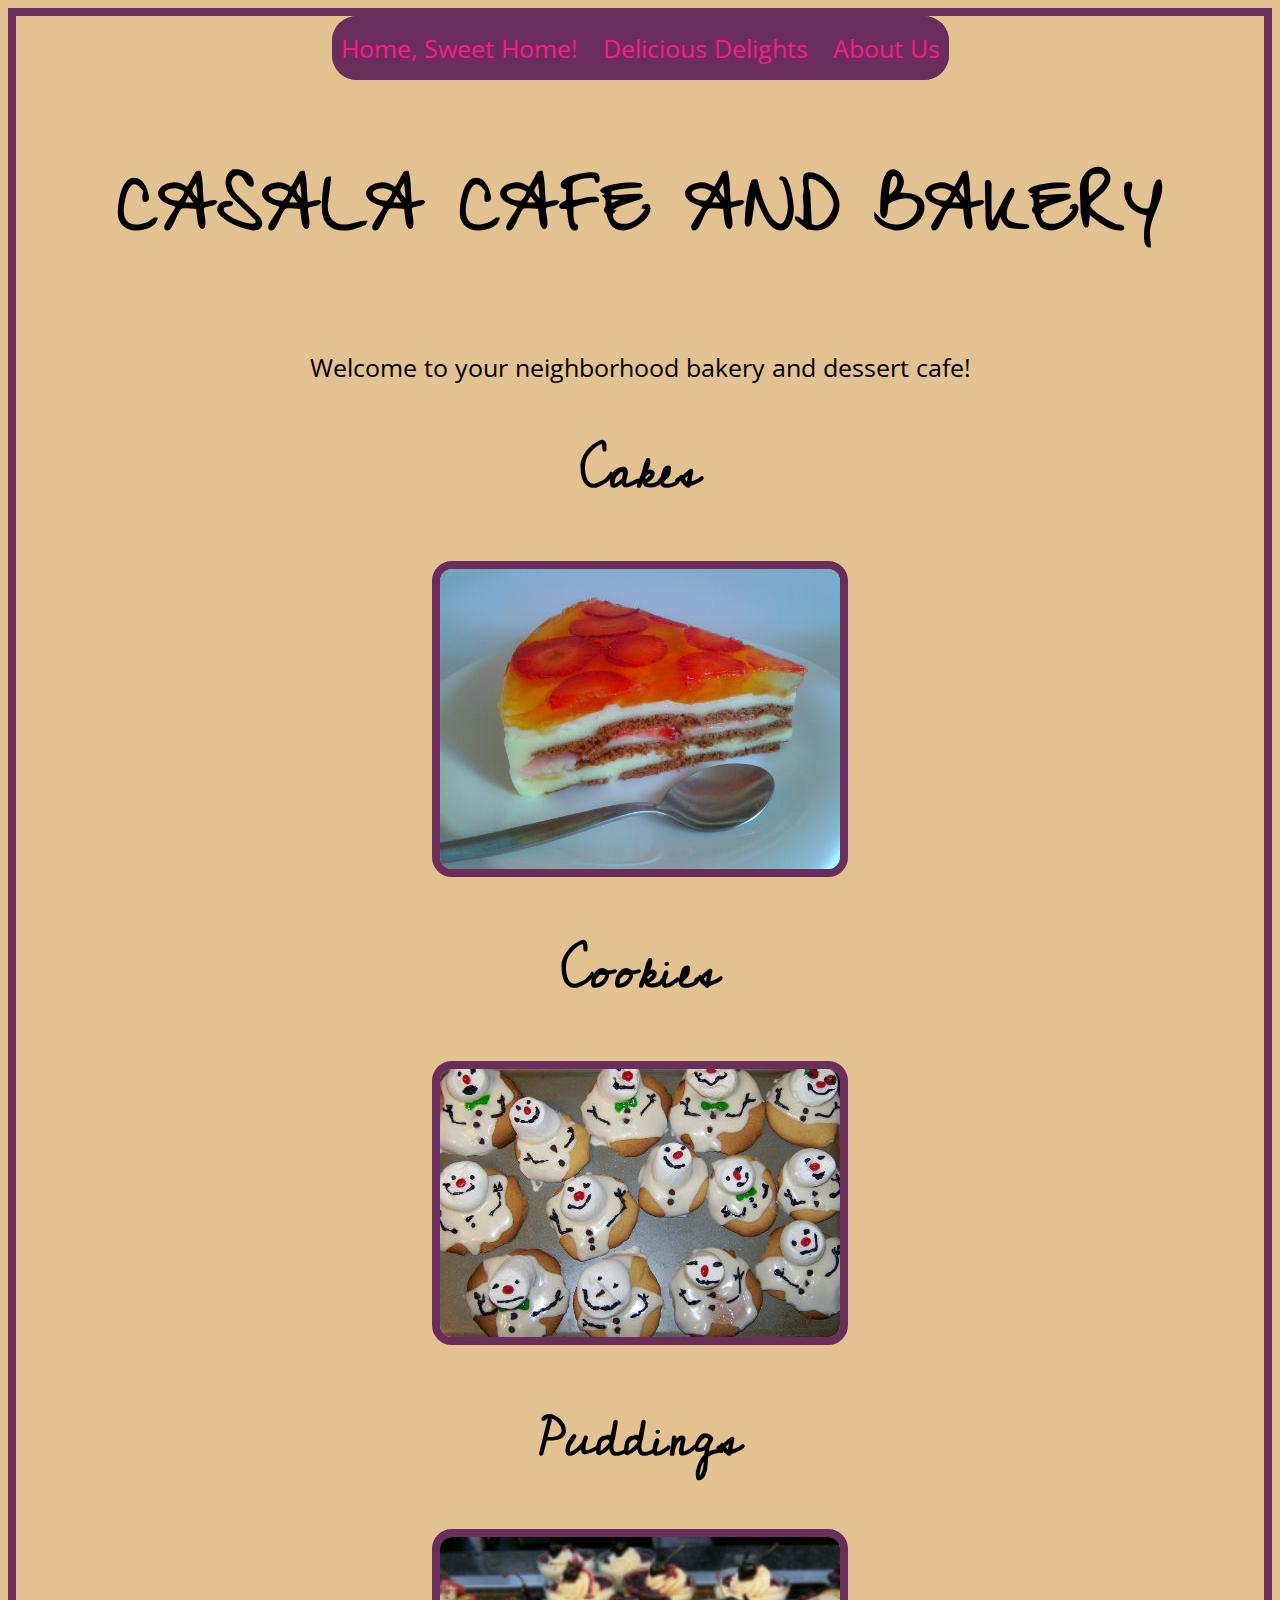
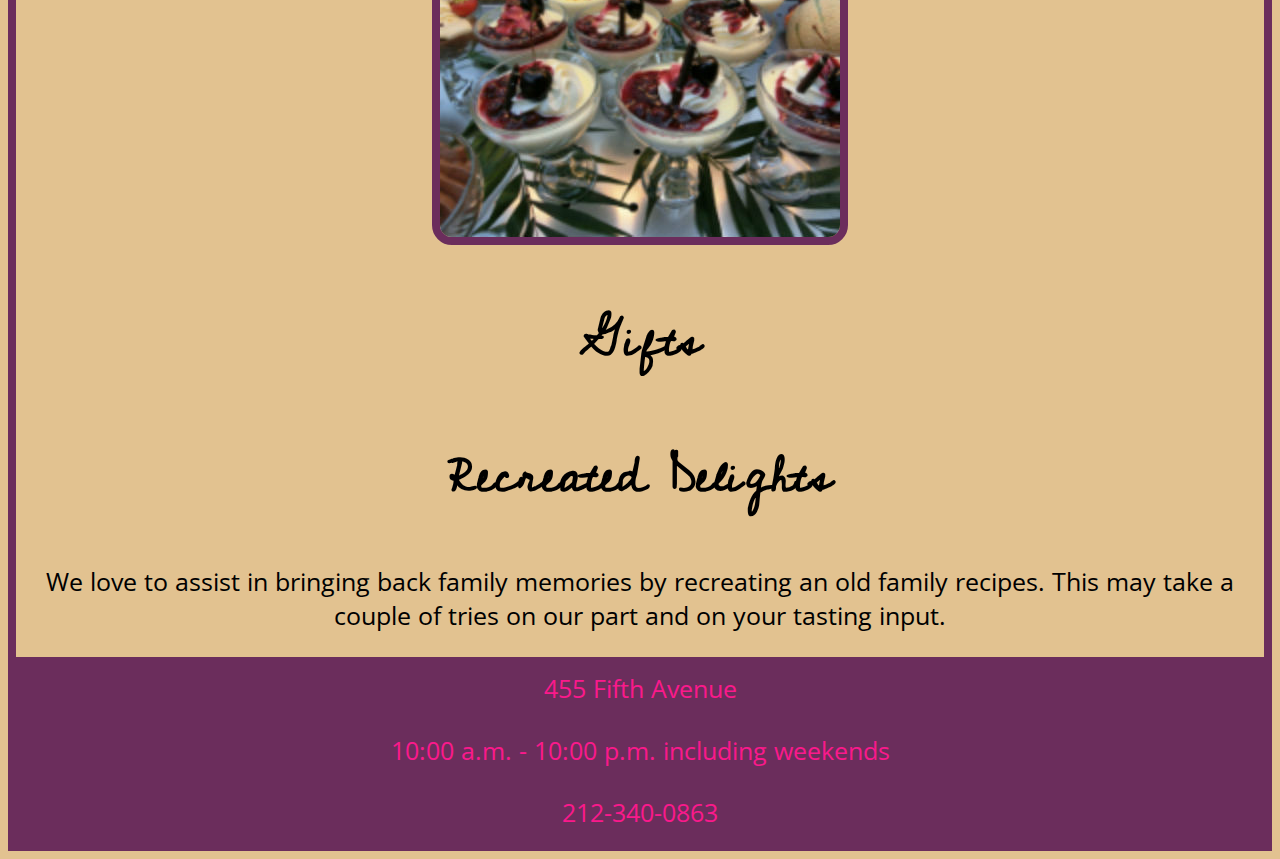
<file: index.html>
<!DOCTYPE html>
<html>
    <head>
        <link href="main.css" rel="stylesheet" type="text/css">
        <link href="https://fonts.googleapis.com/css?family=Zeyada" rel="stylesheet">
        <link href="https://fonts.googleapis.com/css?family=Cedarville+Cursive" rel="stylesheet">
        <link href="https://fonts.googleapis.com/css?family=Open+Sans" rel="stylesheet">

        <title>casala cafe bakery </title>
     </head>
    <body>
        <div class="container">
            <div class="nav">
               
                <ul>
  <a href="index.html"><li>Home, Sweet Home!</li></a>
  <a href="page2.html"><li>Delicious Delights</li></a>
  <a href="page3.html"><li>About Us</li></a>
                </ul>
                 
    
        </div>
                
        <div>
            <h1>CASALA CAFE AND BAKERY</h1>
            <p>Welcome to your neighborhood bakery and dessert cafe!</p>
        </div>            
         
        <div>
            <h2>Cakes</h2>
            <img src="pictures/cake-521310_400.jpg">
        </div>
    
    
        <div>
            <h2>Cookies</h2>
            <img src="pictures/christmas-17609_400.jpg">
        </div>
        
        <div>
            <h2>Puddings</h2>
             <img src="pictures/vannille-pudding-400.jpg">
        </div>
        
        </div>
        
        <div>
            <h2>Gifts</h2>
        </div>
        
        <div>
            <h2>Recreated Delights</h2>
            <p>We love to assist in bringing back family memories by recreating an old family recipes. This may take a couple of tries on our part and on your tasting input.</p>
        </div>
         
             
        <div class="footer">
                 
           <ul>
                <li>455 Fifth Avenue</li>
                <li>10:00 a.m. - 10:00 p.m. including weekends</li>
                <li>212-340-0863</li>
            </ul>
        </div> 
            

    </body>
</html>
</file>
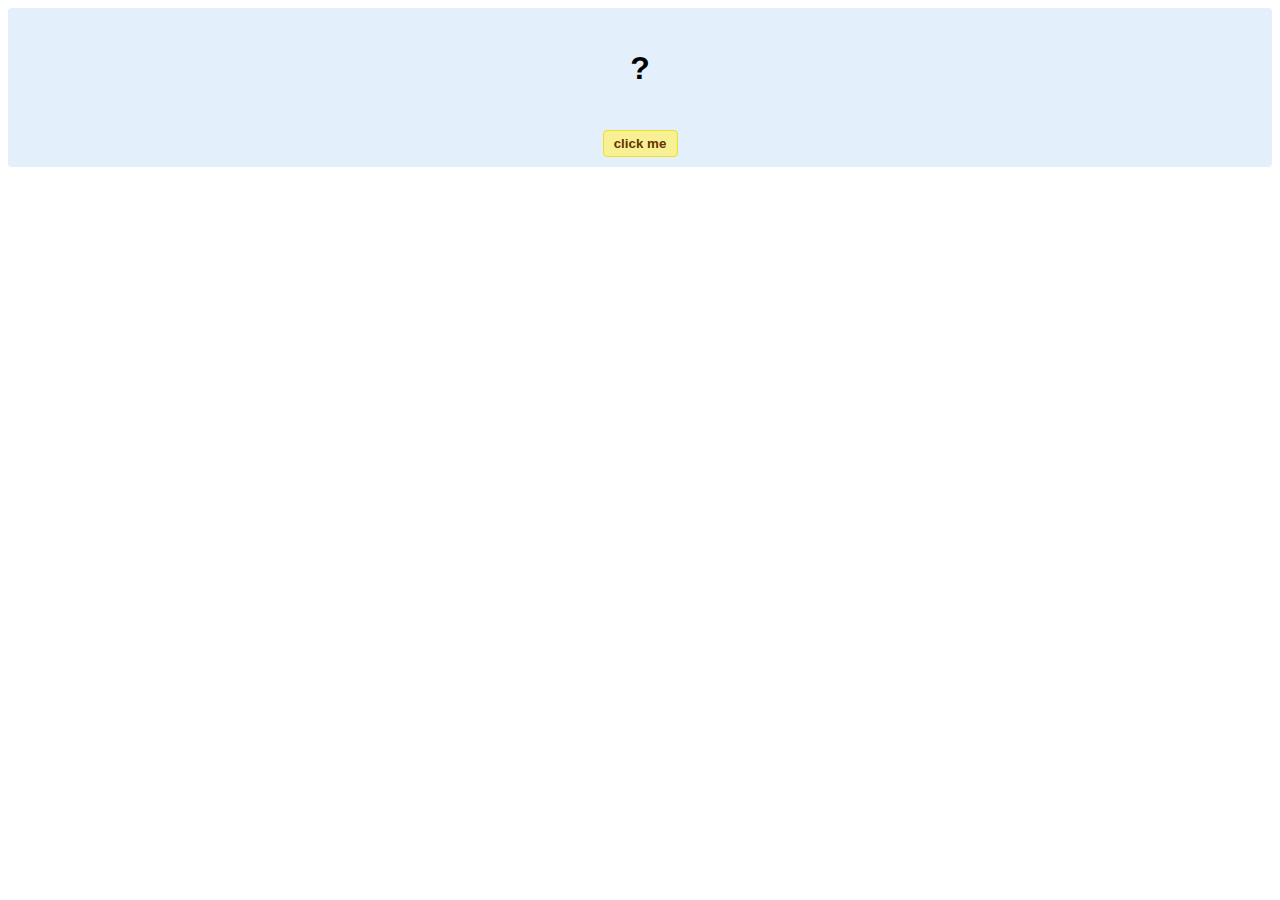
<file: hello-world.html>
<!DOCTYPE html>
<!-- HTML5 Hello world by kirupa - http://www.kirupa.com/html5/getting_your_feet_wet_html5_pg1.htm -->
<html lang="en-us">

<head>
<meta charset="utf-8">
<title>Hello...</title>
<style type="text/css">
#mainContent {
	font-family: Arial, Helvetica, sans-serif;
	font-size: xx-large;
	font-weight: bold;
	background-color: #E3F0FB;
	border-radius: 4px;
	padding: 10px;
	text-align: center;
}
.buttonStyle {
	border-radius: 4px;
	border: thin solid #F0E020;
	padding: 5px;
	background-color: #F8F094;
	font-family: "Segoe UI", Tahoma, Geneva, Verdana, sans-serif;
	font-weight: bold;
	color: #663300;
	width: 75px;
}

.buttonStyle:hover {
	border: thin solid #FFCC00;
	background-color: #FCF9D6;
	color: #996633;
	cursor: pointer;
}
.buttonStyle:active {
	border: thin solid #99CC00;
	background-color: #F5FFD2;
	color: #669900;
	cursor: pointer;
}

</style>
</head>

<body>
<div id="mainContent">
<p id="helloText">?</p>
<button id="clickButton" class="buttonStyle">click me</button>
</div>
<script> 
var myButton = document.getElementById("clickButton");
var myText = document.getElementById("helloText");

myButton.addEventListener('click', doSomething, false)

function doSomething() {
	myText.textContent = "hello, world!";
}
</script>

</body>
</html>
</file>
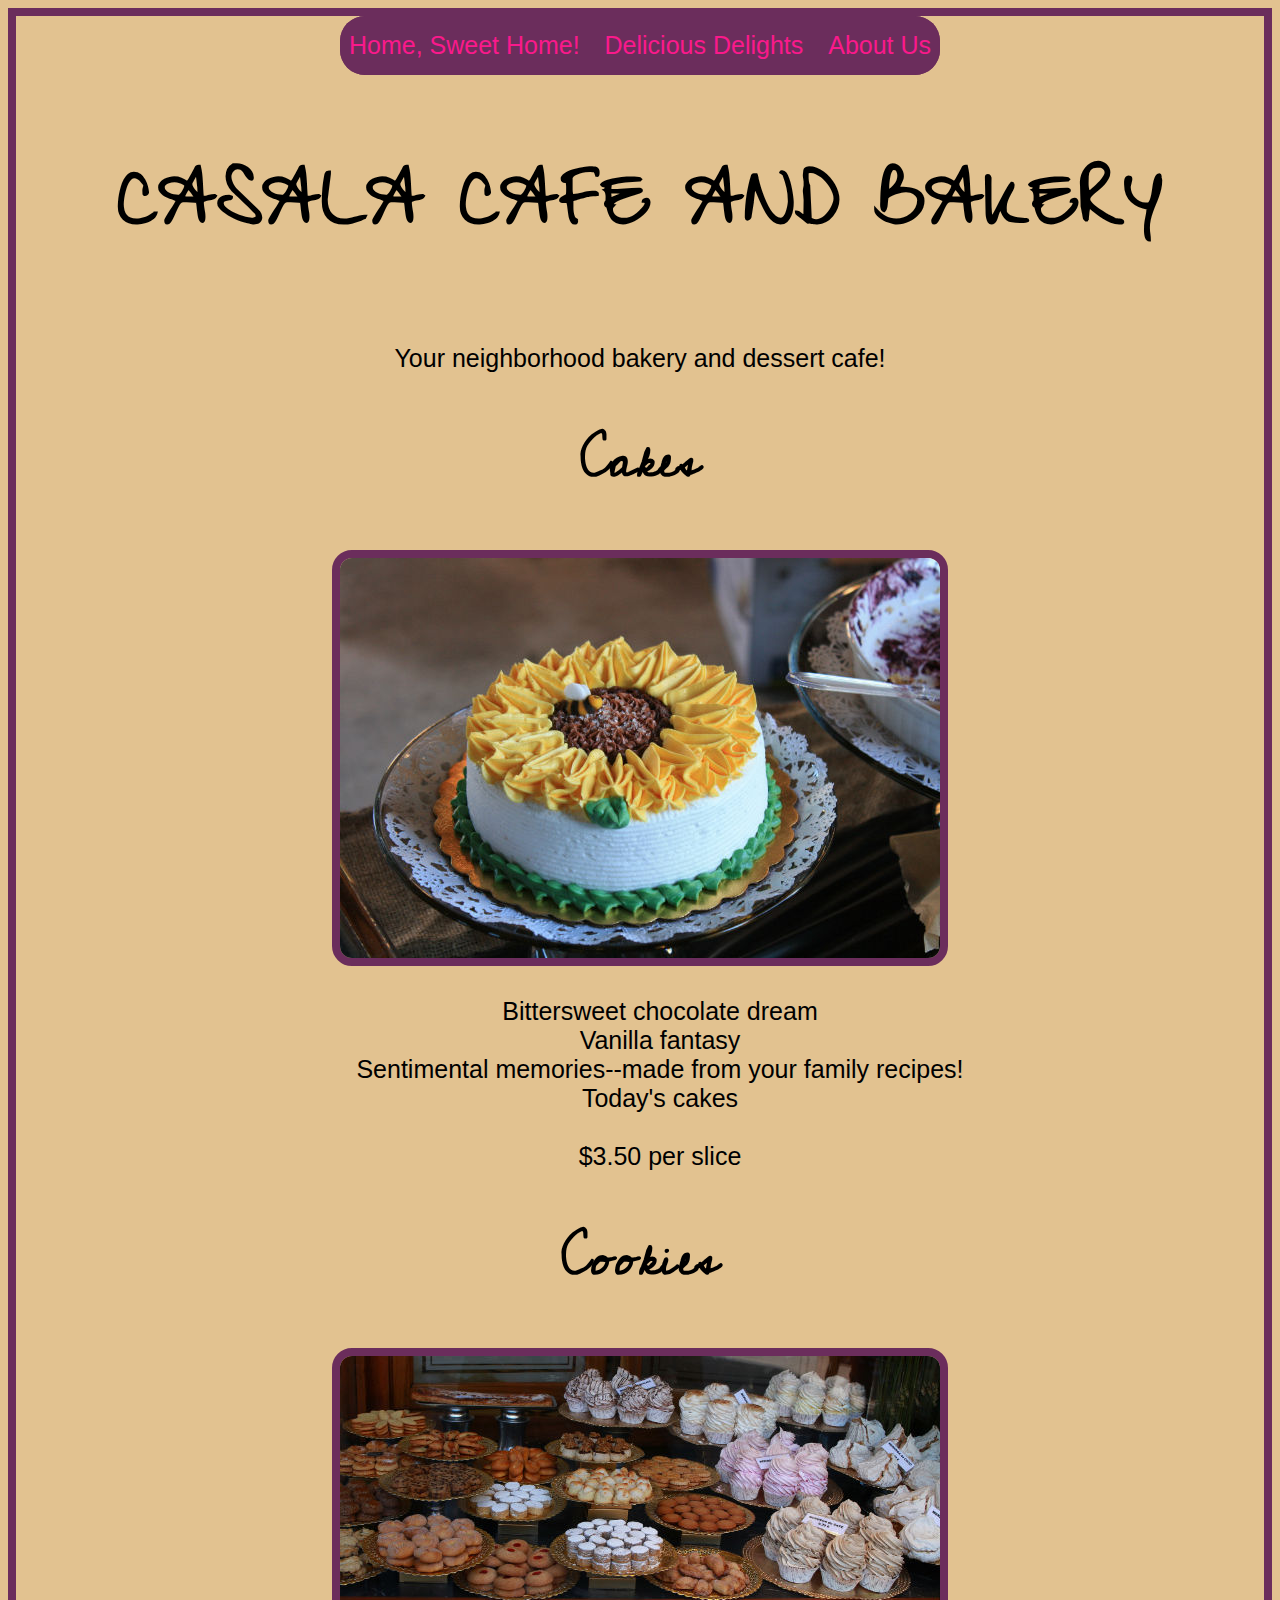
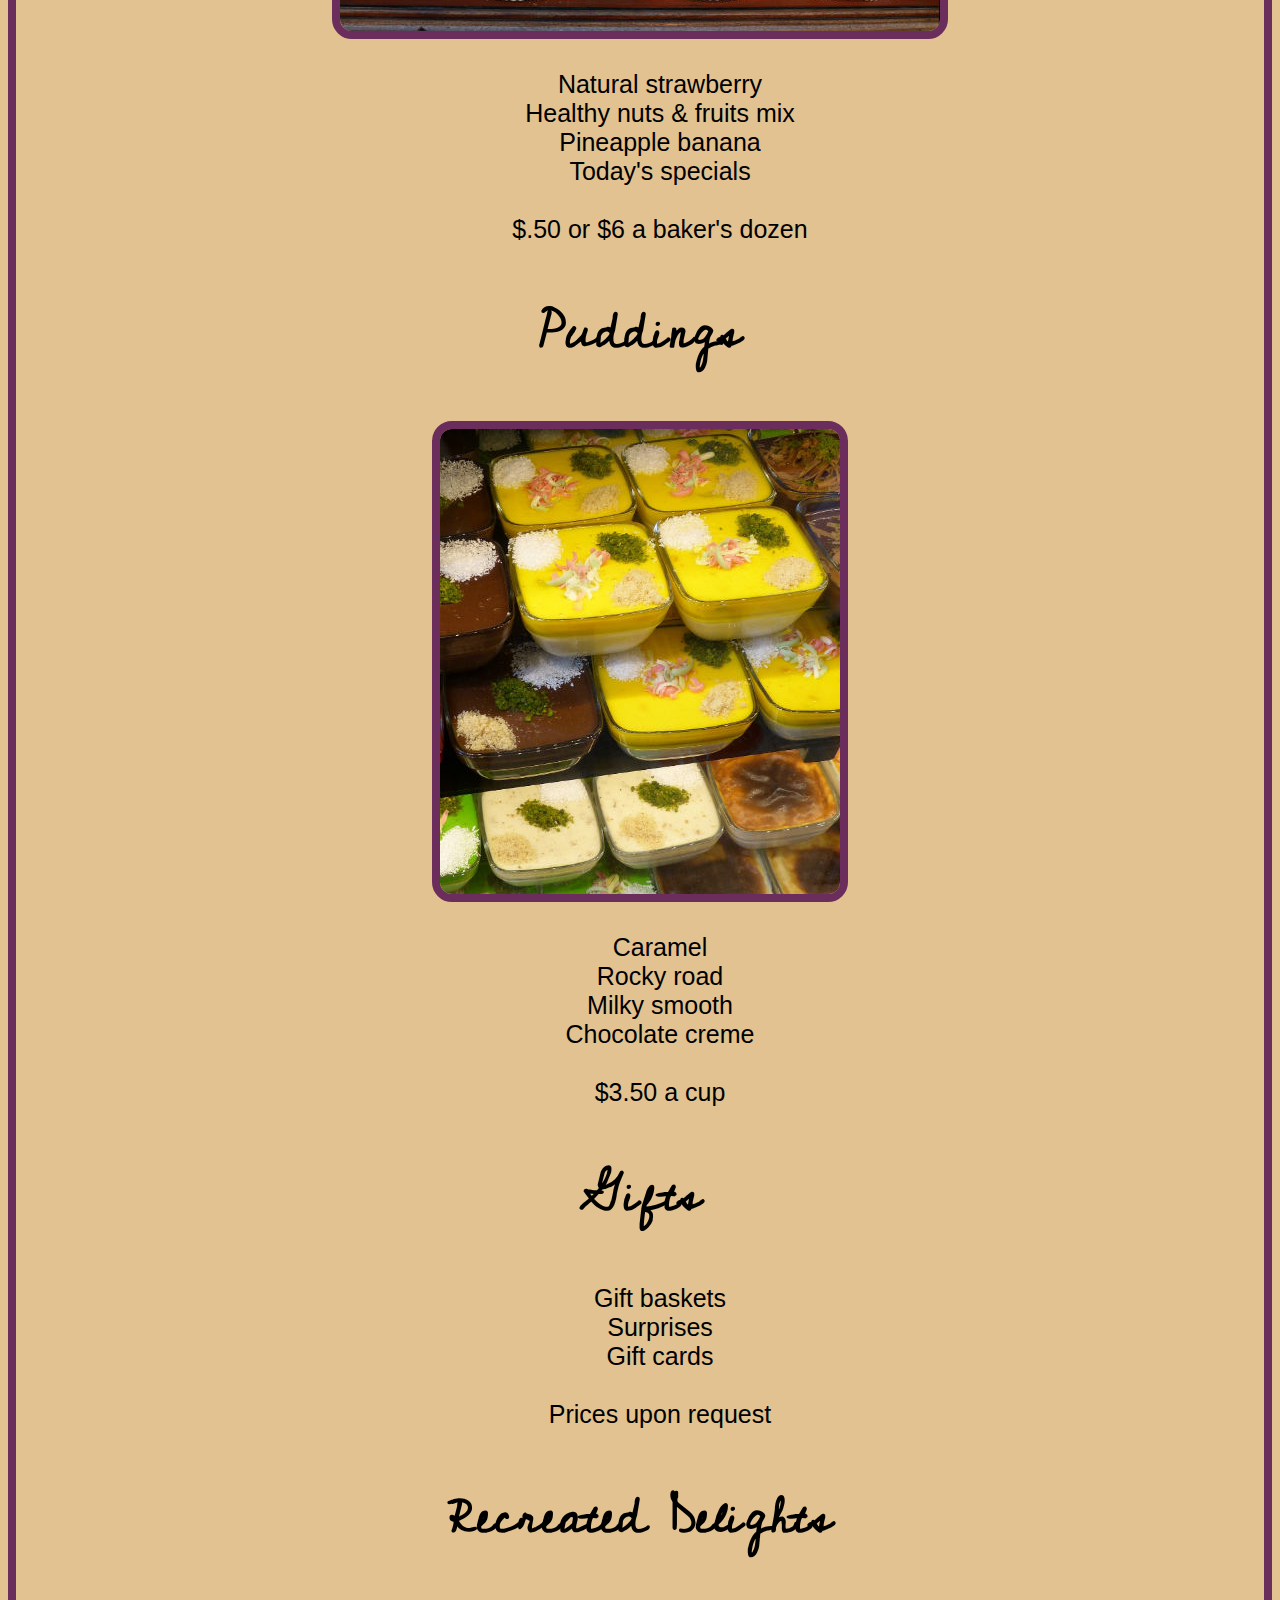
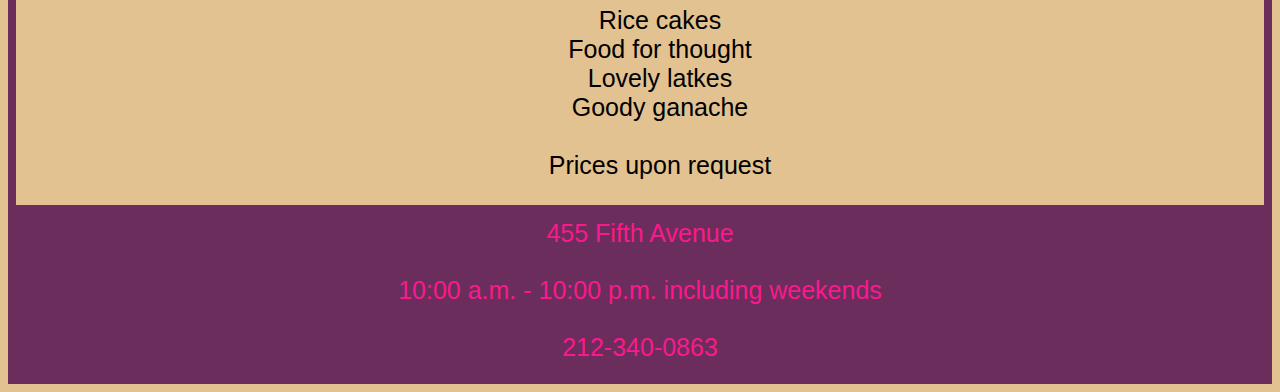
<file: page2.html>
<!DOCTYPE html>
<html>
    <head>
        <link href="main.css" rel="stylesheet" type="text/css">
        <link href="https://fonts.googleapis.com/css?family=Zeyada" rel="stylesheet">
        <link href="https://fonts.googleapis.com/css?family=Cedarville+Cursive" rel="stylesheet">
        <title>casala cafe bakery </title>
    </head>
    
    <body>
          <div class="container">
            <div class="nav">
                
            <ul>
              <a href="index.html"><li>Home, Sweet Home!</li></a>
              <a href="page2.html"><li>Delicious Delights</li></a>
              <a href="page3.html"><li>About Us</li></a>
            </ul>
                 
                    
            </div>
            
            <div>
            <h1>CASALA CAFE AND BAKERY</h1>
            <p>Your neighborhood bakery and dessert cafe!</p>
            
            
            </div>            
            
            
            <div>
                <h2>Cakes</h2>
                <img src="pictures/sunflower-1202417_600.jpg"
            </div>
            
            <div>
                    <ul style="list-style-type:none">
    
                        <li>Bittersweet chocolate dream</li>
                        <li>Vanilla fantasy</li>
                        <li>Sentimental memories--made from your family recipes!</li>
                        <li>Today's cakes</li>
                        <br>
                        <li>$3.50 per slice</li>
                    </ul>
            </div>
            
            <div>
               <h2>Cookies</h2>
               <img src="pictures/sweets-887722_600.jpg"
            </div>
            
            <div>
                  <ul style="list-style-type:none">
                        <li>Natural strawberry</li>
                        <li>Healthy nuts & fruits mix</li>
                        <li>Pineapple banana</li>
                        <li>Today's specials</li>
                        <br>
                        <li>$.50 or $6 a baker's dozen</li>
                        
                  </ul> 
              </div>
            
            <div>
               <h2>Puddings</h2>
               <img src="pictures/pudding-789394_400.jpg">
            </div>
            
            <div>

               <ul style="list-style-type:none">

                        <li>Caramel</li>
                        <li>Rocky road</li>
                        <l1>Milky smooth</l1>
                        <li>Chocolate creme</li>
                        <br>
                        <li>$3.50 a cup</li>

                </ul>               
                
            </div>
            
            <div>
                <h2>Gifts</h2>
            </div>
                
            <div>
                    <ul style="list-style-type:none">
                        <li>Gift baskets</li>
                        <li>Surprises</li>
                        <li>Gift cards</li>
                        <br>
                        <li>Prices upon request</li>
                    </ul>
            </div>
            
             <div>
                <h2>Recreated Delights</h2>
                    <ul style="list-style-type:none">
                        <li>Rice cakes</li>
                        <li>Food for thought</li>
                        <li>Lovely latkes</li>
                        <li>Goody ganache</li>
                        <br>
                        <li>Prices upon request</li>
                    </ul>
            </div>
            
            <div class="footer">
                 
           <ul>
                <li>455 Fifth Avenue</li>
                <li>10:00 a.m. - 10:00 p.m. including weekends</li>
                <li>212-340-0863</li>
            </ul>
        </div> 

    </body>
</html>
</file>
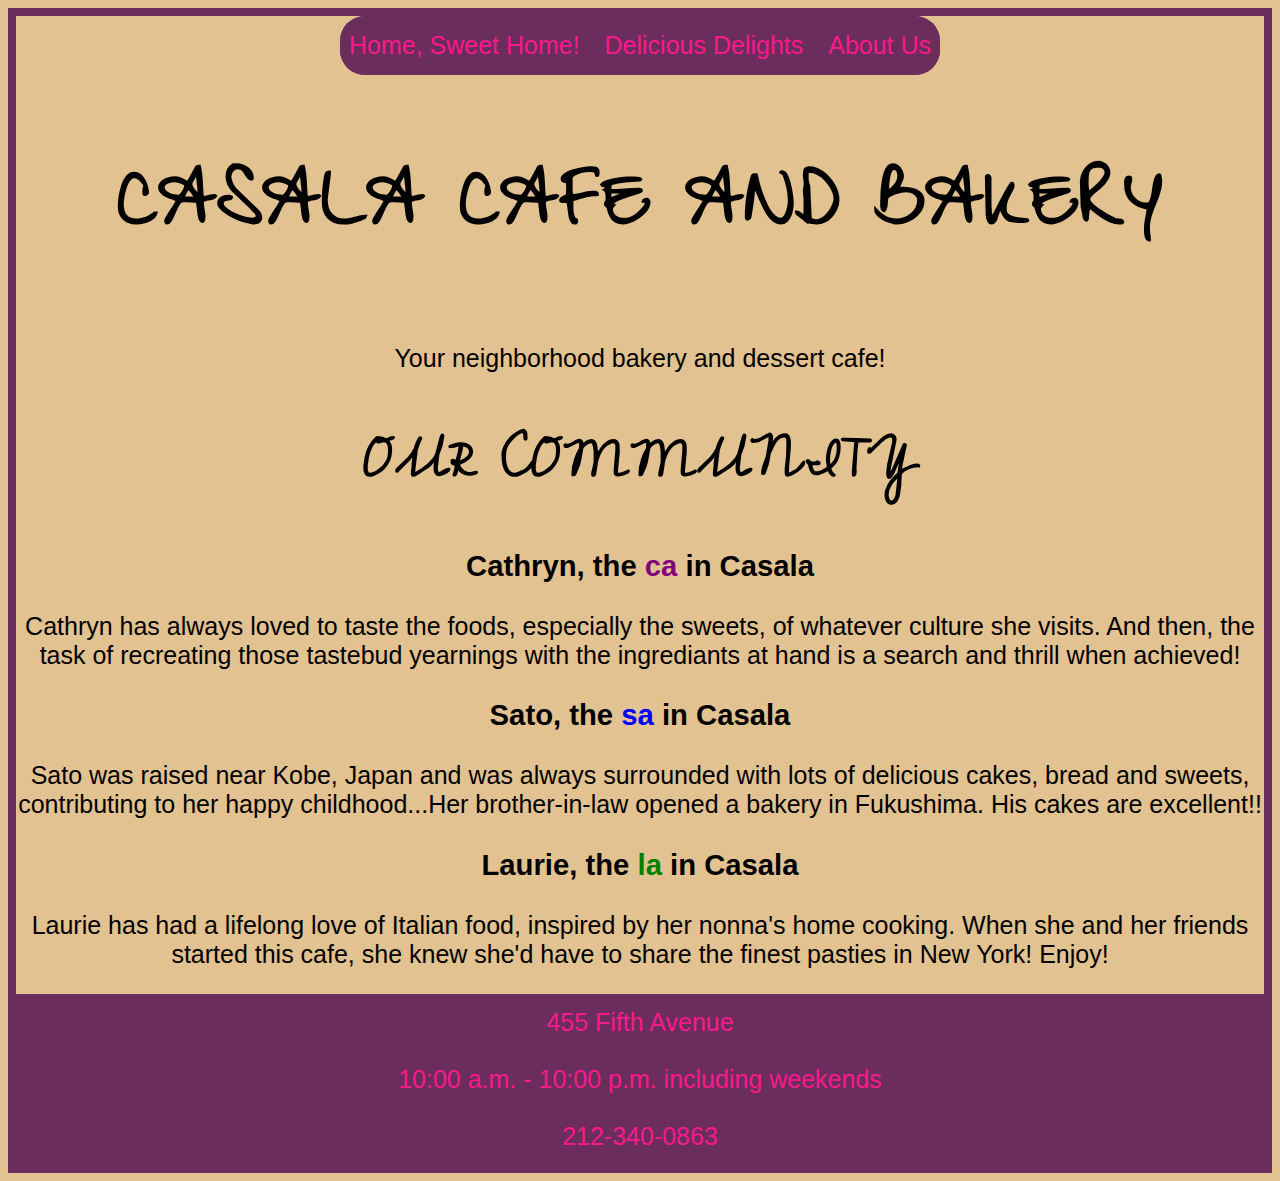
<file: page3.html>
<!DOCTYPE html>
<html>
    <head>
        <link href="main.css" rel="stylesheet" type="text/css">
        <link href="https://fonts.googleapis.com/css?family=Zeyada" rel="stylesheet">
        <link href="https://fonts.googleapis.com/css?family=Cedarville+Cursive" rel="stylesheet">
        
        <title>casala cafe bakery </title>
    </head>
    <body>
     <nav>  <div class="container">
            <div class="nav">
                
            <ul>
              <a href="index.html"><li>Home, Sweet Home!</li></a>
              <a href="page2.html"><li>Delicious Delights</li></a>          
              <a href="page3.html"><li>About Us</li></a>
            </ul>
                 
            </div>
            
            <div>
            <h1>CASALA CAFE AND BAKERY</h1>
            <p>Your neighborhood bakery and dessert cafe!</p>
            
            </div>            
            
            
           <div>
               <h2>OUR COMMUNITY</h2>
           </div> 
               
            <div>
               <h3>
                   <p>Cathryn, the <span style= "color: purple;">ca</span> in Casala</p>
               </h3>
                     <p>Cathryn has always loved to taste the foods, especially the sweets, of whatever culture she visits.  And then, the task of recreating those tastebud yearnings with the ingrediants at hand is a search and thrill when achieved!</p>
               </div>
                       
            <div>
                <h3>
                    <p>Sato, the <span style="color: blue;">sa</span> in Casala</p>
                </h3>
                   <p>Sato was raised near Kobe, Japan and was always surrounded with lots of delicious cakes, bread and sweets, contributing to her happy childhood...Her brother-in-law opened a bakery in Fukushima. His cakes are excellent!!</p>
            </div>
                
            <div>
                <h3>
                    <p style="font-family: 'Open Sans', sans-serif;">Laurie, the <span style= "color: green;">la</span> in Casala</p></h3>
                      <p>Laurie has had a lifelong love of Italian food, inspired by her nonna's home cooking.  When she and her friends started this cafe, she knew she'd have to share the finest pasties in New York!  Enjoy!</p>
                    
            </div>
            
            
            
            <div class="footer">
                 
               <ul>
                    <li>455 Fifth Avenue</li>
                    <li>10:00 a.m. - 10:00 p.m. including weekends</li>
                    <li>212-340-0863</li>
                </ul>
        </div> 
    </body>
</html>
</file>
<file: main.css>
body {
    
    background-color: #e2c290;
    font-family: 'Open Sans', sans-serif;
    font-size: 25px;
    border: #6b2d5c solid 8px;
}

div {
    text-align: center;
}

h1 {
    font-family: 'Zeyada', cursive;
    font-size: 90px;
}

h2 {
    font-family: 'Cedarville Cursive', cursive;
    font-size: 50px;
}

.nav ul {
    display: inline-block;
    border-radius: 025px;
    list-style-type: none;
    background-color: #6b2d5c;
    margin: 0;
    padding: 0;
    overflow: hidden;
    
}

.nav li {
    display: inline-block;
    color:  #fa198b;
    text-align: center;
    margin: 0px;
    padding: 15px 9px;
    text-decoration: none;
    background-color: #6b2d5c;
    font-family: 'Open Sans', sans-serif;


}    
a:link {
    color: green;
}

li:visited {
    color: #f75c03;
}


li:hover {
    color: #2274a5;
}


li:active {
    color: yellow;
}


a li:hover {
    background-color: #flc40f;
}

body
.ul {
   list-style-type: none;
   
}

img {
    border: #6b2d5c solid 8px;
    border-radius:20px;
}

.footer ul     {
    list-style-type: none;
    margin: 0;
    padding: 0;
    overflow: hidden;
    
}

.footer li {
    color:  #fa198b;
    text-align: center;
    padding: 14px 16px;
    text-decoration: none;
    background-color: #6b2d5c;
    font-family: 'Open Sans', sans-serif;
    }
</file>
